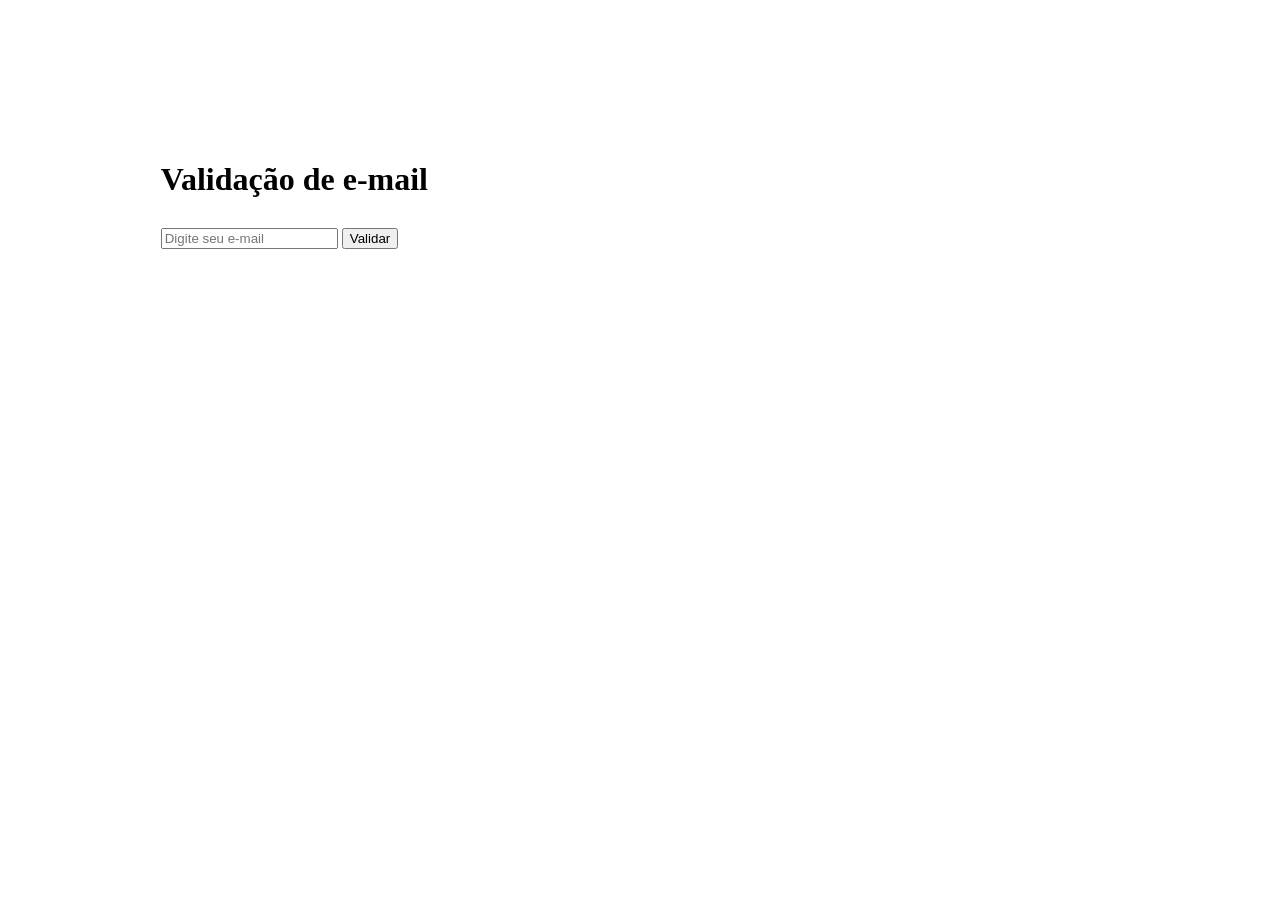
<file: aulas-java-faculdade/src/aulas/deselvolvimento-javaScript/00-projeto/index.html>
<!DOCTYPE html>
<html lang="en">
  <head>
    <meta charset="UTF-8">
    <meta name="viewport" content="width=device-width, initial-scale=1.0">
    <link rel="stylesheet" href="CSS/style.css">
    <title>Validação de e-mail</title>
</head>
<body>
    <div class="container">
        <h1>Validação de e-mail</h1>
        <form id="emailForm">
            <input type="email" id="emailInput" placeholder="Digite seu e-mail">
            <button type="submit">Validar</button>
        </form>
        <p id="resultMessage"></p>      
    </div>
    <script src="js/index.js"></script>
  </body>
</html>
</file>
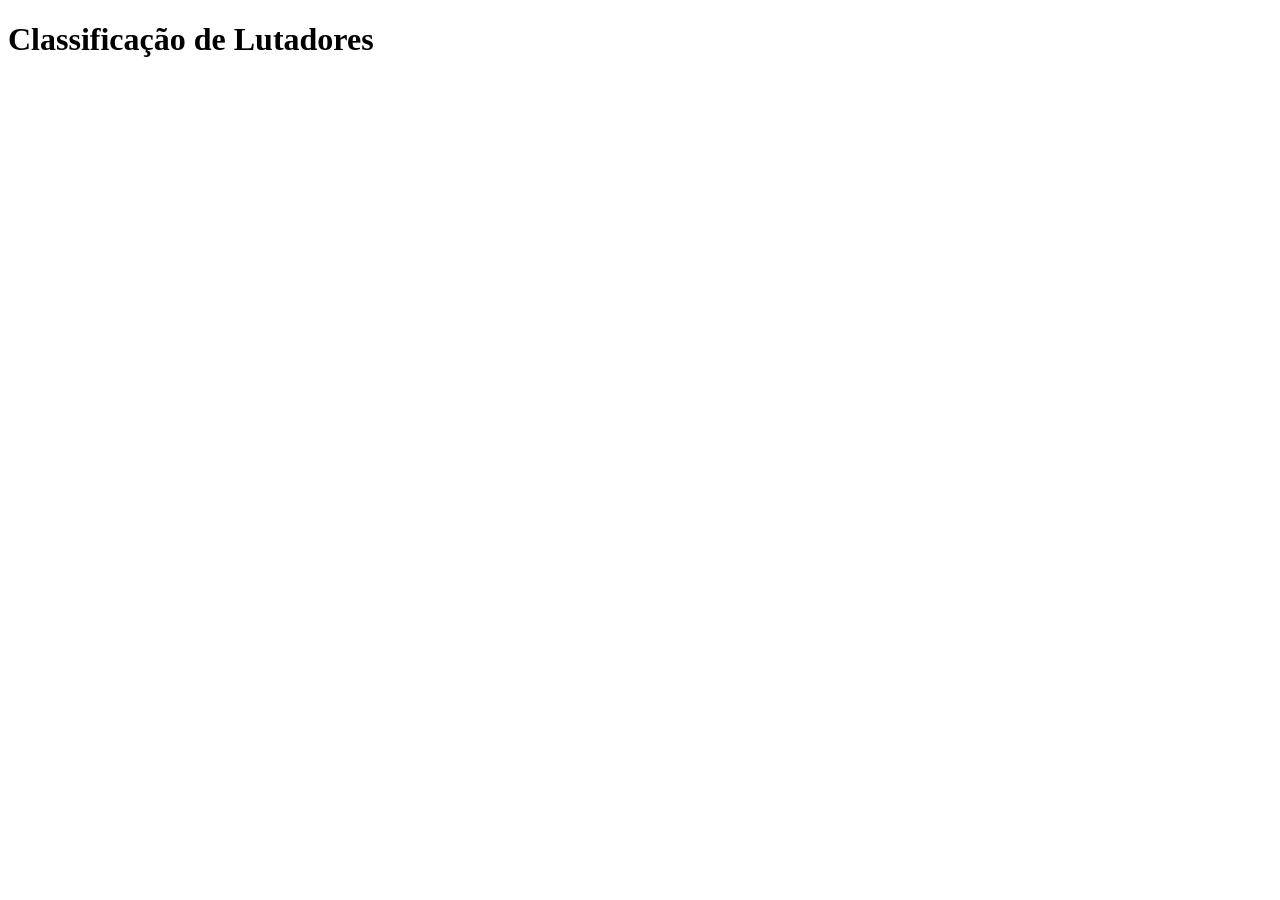
<file: aulas-java-faculdade/src/aulas/deselvolvimento-javaScript/02-estrutura-repeticao/estruturas.html>
<!DOCTYPE html>
<html lang="en">
<head>
    <meta charset="UTF-8">
    <meta name="viewport" content="width=device-width, initial-scale=1.0">
    <title>Estruturas condicionais e repeticoes</title>
</head>
<body>
    <h1>Classificação de Lutadores</h1>
    <script>

        for(var i = 0 ; i < 9; i++){
        let peso = parseFloat(prompt('Informe seu peso: '));

        if (peso <= 56,7) {
            alert('Você é peso MOSCA!')
        }
        if (peso >= 56,8 && peso <= 61,2) {
            alert('Você é peso GALO!')
        } 
        if (peso >= 61,3 && peso <= 65,7) {
            alert('Você é peso PENA!')
        }
        if (peso >= 65,8 && peso <= 70,3) {
            alert('Você é peso LEVE!')
        }
        if (peso >= 70,4 && peso <= 77,1) {
            alert('Você é peso MEIO MEDIO!')
        }
        if (peso >= 77,2 && peso <= 84,3) {
            alert('Você é peso MEDIO!')
        }
        if (peso >= 84,4 && peso <= 92,9) {
            alert('Você é peso MEIO PESADO')
        }
        if (peso >= 93 && peso <= 120,2) {
            alert('Você é peso PESADO!')
        }
        else {
            alert('Seu PESO NAO É ACEITO!')
        }
        console.log('No valor '+ i + ' foi informado o peso ' + peso + ' Kg');
        }
    </script>
    
</body>
</html>
</file>
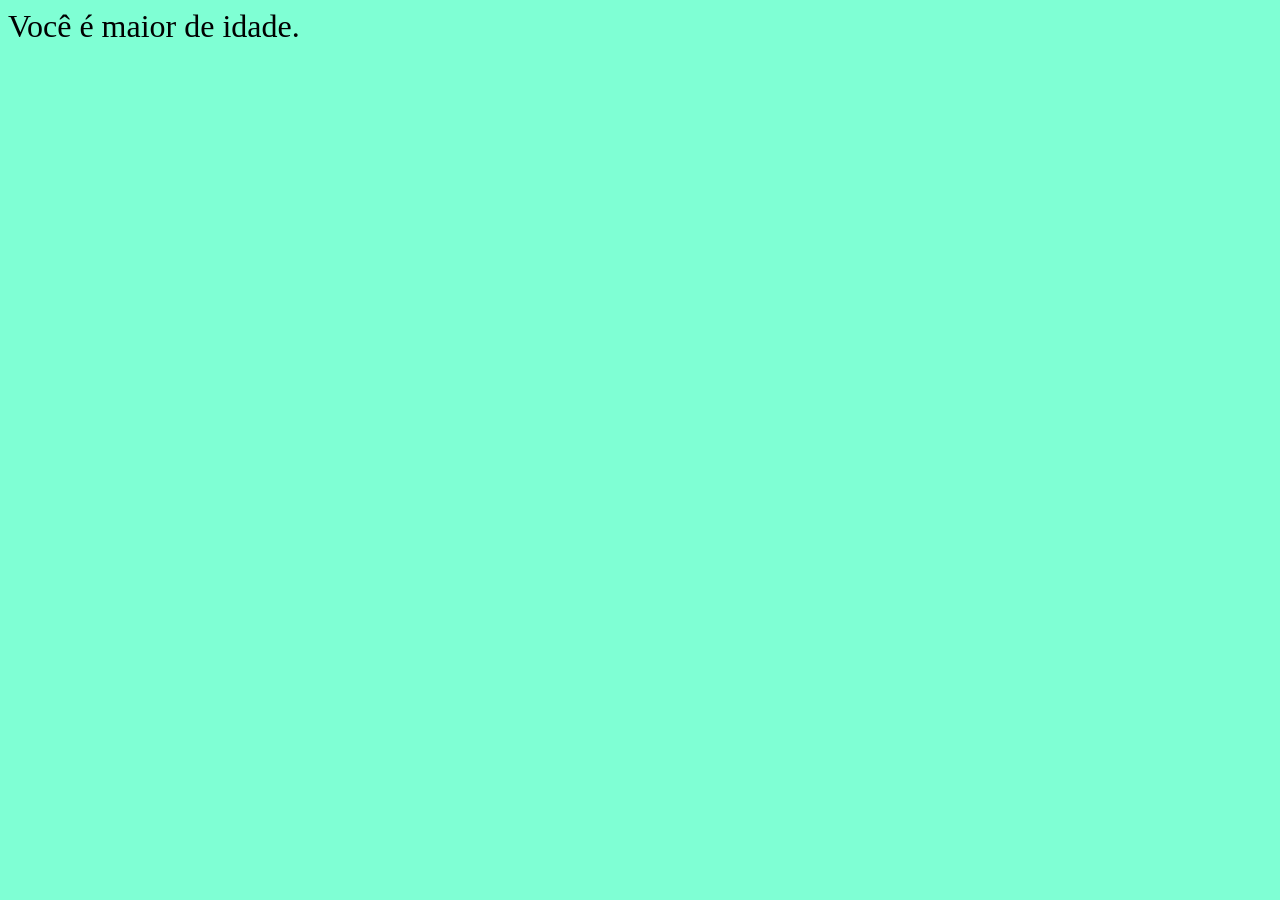
<file: aulas-java-faculdade/src/aulas/deselvolvimento-javaScript/05-exerc01/exercicio01.html>
<!DOCTYPE html>
<html lang="pt-br">
<head>
    <meta charset="UTF-8">
    <meta name="viewport" content="width=device-width, initial-scale=1.0">
    <title>Verifica idade</title>
</head>
<body>
    <div id="mensagem"></div>
    <script src="exercicio01.js"></script>
    
</body>
</html>
</file>
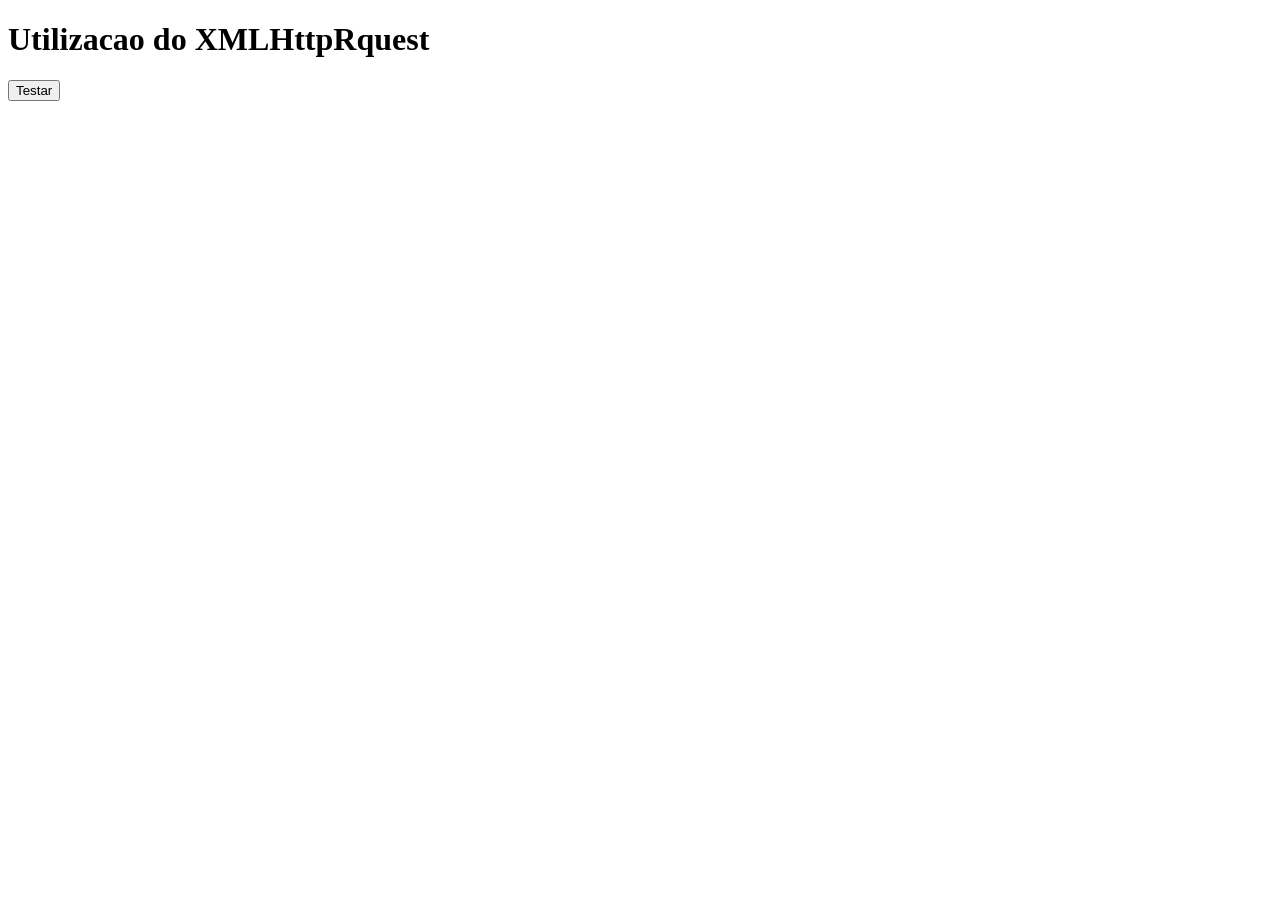
<file: aulas-java-faculdade/src/aulas/deselvolvimento-javaScript/07-exerc03/exerc03.html>
<!DOCTYPE html>
<html lang="en">
<head>
    <meta charset="UTF-8">
    <meta name="viewport" content="width=device-width, initial-scale=1.0">
    <title>Utilizacao do XMLHttpRquest</title>
</head>
<body>
    <h1>Utilizacao do XMLHttpRquest</h1>
    <button type="button" onclick="Conexao()">Testar</button>
    
<script src="exerc03.js"> </script>
</body>
</html>
</file>
<file: aulas-java-faculdade/src/aulas/deselvolvimento-javaScript/00-projeto/CSS/style.css>
h1 {
    margin: 1%;
    padding: 1%;
}
form {
    margin: 1%;
    padding: 1%;
}

body {
    margin: 10%;
    padding: 1%;
}
</file>
